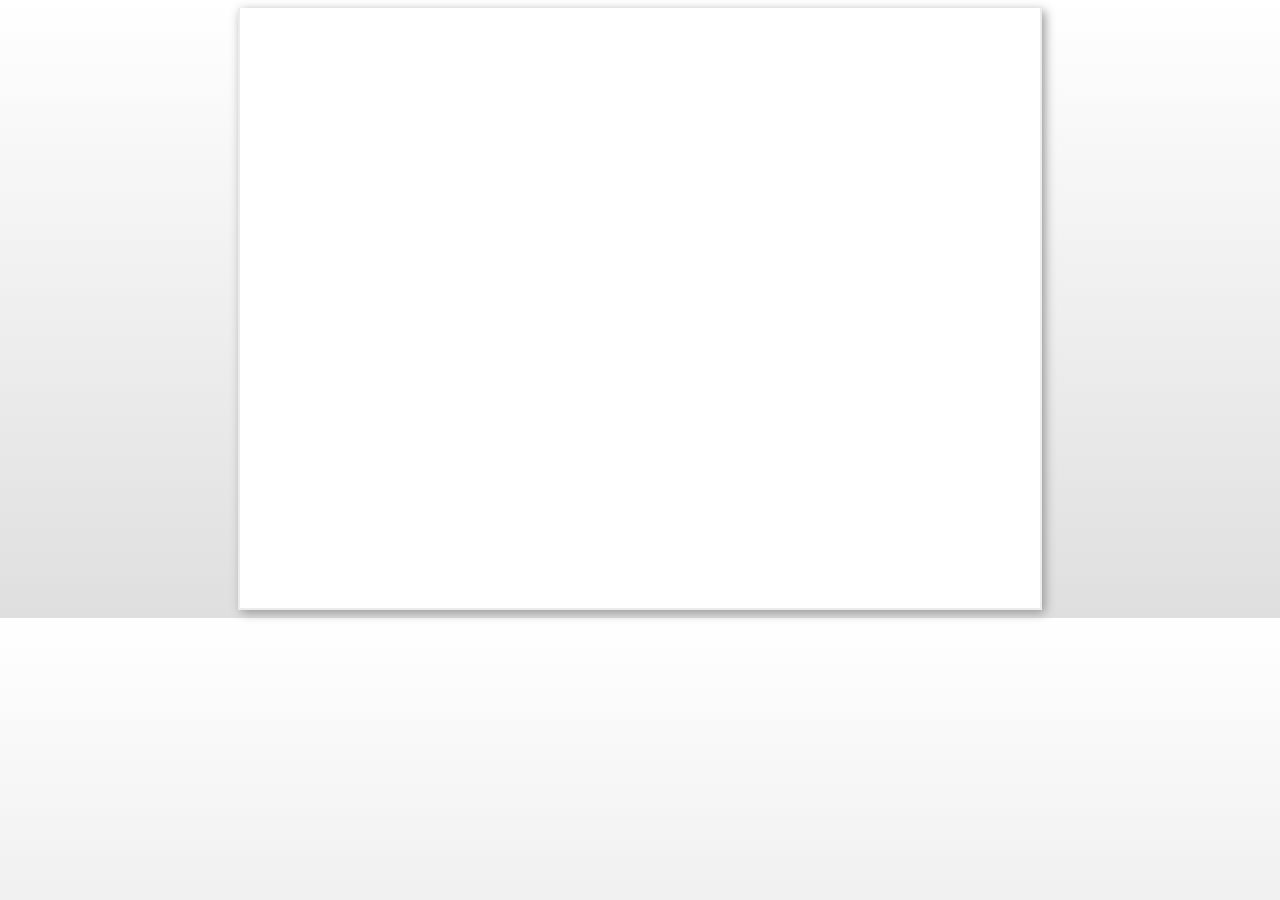
<file: FirstView/index.html>
<!DOCTYPE html PUBLIC "-//W3C//DTD XHTML 1.0 Strict//EN" "http://www.w3.org/TR/xhtml1/DTD/xhtml1-strict.dtd">
    <html xmlns="http://www.w3.org/1999/xhtml">
    <head>
		<meta http-equiv="content-type" content="text/html; charset=utf-8"/>
		<script src="http://ajax.googleapis.com/ajax/libs/jquery/1.10.2/jquery.min.js"></script>
		<script type="text/javascript" src="https://apis.google.com/js/plusone.js"></script>
		<script type="text/javascript" src="flikrFeed.js" ></script>
		<link rel=StyleSheet href="style.css" type="text/css" media=screen>
		<title>Flickr API</title>
	</head>
    <body onload="mainViewLoad()">
        <div id="feed" class="mainContainer"></div>
	</body>
</html>
</file>
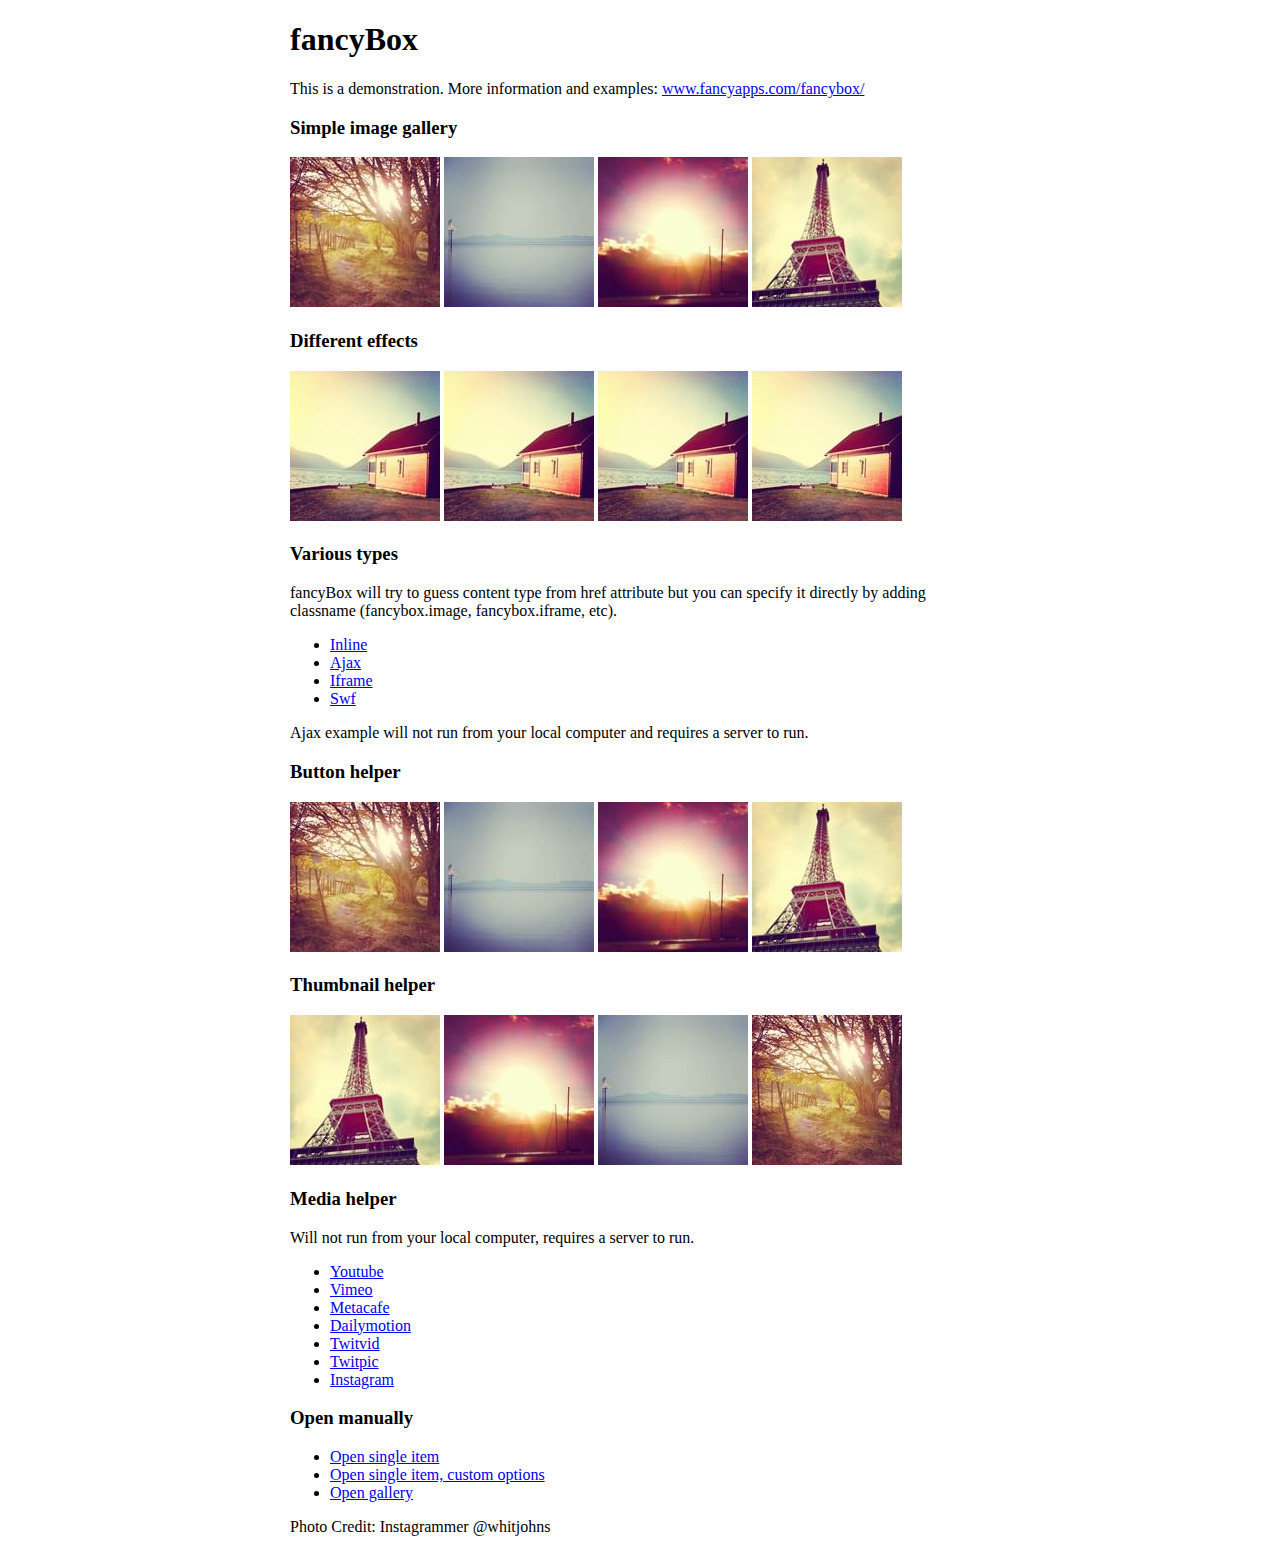
<file: SecondView/fancybox/demo/index.html>
<!DOCTYPE html>
<html>
<head>
	<title>fancyBox - Fancy jQuery Lightbox Alternative | Demonstration</title>
	<meta http-equiv="Content-Type" content="text/html; charset=UTF-8" />

	<!-- Add jQuery library -->
	<script type="text/javascript" src="../lib/jquery-1.10.1.min.js"></script>

	<!-- Add mousewheel plugin (this is optional) -->
	<script type="text/javascript" src="../lib/jquery.mousewheel-3.0.6.pack.js"></script>

	<!-- Add fancyBox main JS and CSS files -->
	<script type="text/javascript" src="../source/jquery.fancybox.js?v=2.1.5"></script>
	<link rel="stylesheet" type="text/css" href="../source/jquery.fancybox.css?v=2.1.5" media="screen" />

	<!-- Add Button helper (this is optional) -->
	<link rel="stylesheet" type="text/css" href="../source/helpers/jquery.fancybox-buttons.css?v=1.0.5" />
	<script type="text/javascript" src="../source/helpers/jquery.fancybox-buttons.js?v=1.0.5"></script>

	<!-- Add Thumbnail helper (this is optional) -->
	<link rel="stylesheet" type="text/css" href="../source/helpers/jquery.fancybox-thumbs.css?v=1.0.7" />
	<script type="text/javascript" src="../source/helpers/jquery.fancybox-thumbs.js?v=1.0.7"></script>

	<!-- Add Media helper (this is optional) -->
	<script type="text/javascript" src="../source/helpers/jquery.fancybox-media.js?v=1.0.6"></script>

	<script type="text/javascript">
		$(document).ready(function() {
			/*
			 *  Simple image gallery. Uses default settings
			 */

			$('.fancybox').fancybox();

			/*
			 *  Different effects
			 */

			// Change title type, overlay closing speed
			$(".fancybox-effects-a").fancybox({
				helpers: {
					title : {
						type : 'outside'
					},
					overlay : {
						speedOut : 0
					}
				}
			});

			// Disable opening and closing animations, change title type
			$(".fancybox-effects-b").fancybox({
				openEffect  : 'none',
				closeEffect	: 'none',

				helpers : {
					title : {
						type : 'over'
					}
				}
			});

			// Set custom style, close if clicked, change title type and overlay color
			$(".fancybox-effects-c").fancybox({
				wrapCSS    : 'fancybox-custom',
				closeClick : true,

				openEffect : 'none',

				helpers : {
					title : {
						type : 'inside'
					},
					overlay : {
						css : {
							'background' : 'rgba(238,238,238,0.85)'
						}
					}
				}
			});

			// Remove padding, set opening and closing animations, close if clicked and disable overlay
			$(".fancybox-effects-d").fancybox({
				padding: 0,

				openEffect : 'elastic',
				openSpeed  : 150,

				closeEffect : 'elastic',
				closeSpeed  : 150,

				closeClick : true,

				helpers : {
					overlay : null
				}
			});

			/*
			 *  Button helper. Disable animations, hide close button, change title type and content
			 */

			$('.fancybox-buttons').fancybox({
				openEffect  : 'none',
				closeEffect : 'none',

				prevEffect : 'none',
				nextEffect : 'none',

				closeBtn  : false,

				helpers : {
					title : {
						type : 'inside'
					},
					buttons	: {}
				},

				afterLoad : function() {
					this.title = 'Image ' + (this.index + 1) + ' of ' + this.group.length + (this.title ? ' - ' + this.title : '');
				}
			});


			/*
			 *  Thumbnail helper. Disable animations, hide close button, arrows and slide to next gallery item if clicked
			 */

			$('.fancybox-thumbs').fancybox({
				prevEffect : 'none',
				nextEffect : 'none',

				closeBtn  : false,
				arrows    : false,
				nextClick : true,

				helpers : {
					thumbs : {
						width  : 50,
						height : 50
					}
				}
			});

			/*
			 *  Media helper. Group items, disable animations, hide arrows, enable media and button helpers.
			*/
			$('.fancybox-media')
				.attr('rel', 'media-gallery')
				.fancybox({
					openEffect : 'none',
					closeEffect : 'none',
					prevEffect : 'none',
					nextEffect : 'none',

					arrows : false,
					helpers : {
						media : {},
						buttons : {}
					}
				});

			/*
			 *  Open manually
			 */

			$("#fancybox-manual-a").click(function() {
				$.fancybox.open('1_b.jpg');
			});

			$("#fancybox-manual-b").click(function() {
				$.fancybox.open({
					href : 'iframe.html',
					type : 'iframe',
					padding : 5
				});
			});

			$("#fancybox-manual-c").click(function() {
				$.fancybox.open([
					{
						href : '1_b.jpg',
						title : 'My title'
					}, {
						href : '2_b.jpg',
						title : '2nd title'
					}, {
						href : '3_b.jpg'
					}
				], {
					helpers : {
						thumbs : {
							width: 75,
							height: 50
						}
					}
				});
			});


		});
	</script>
	<style type="text/css">
		.fancybox-custom .fancybox-skin {
			box-shadow: 0 0 50px #222;
		}

		body {
			max-width: 700px;
			margin: 0 auto;
		}
	</style>
</head>
<body>
	<h1>fancyBox</h1>

	<p>This is a demonstration. More information and examples: <a href="http://fancyapps.com/fancybox/">www.fancyapps.com/fancybox/</a></p>

	<h3>Simple image gallery</h3>
	<p>
		<a class="fancybox" href="1_b.jpg" data-fancybox-group="gallery" title="Lorem ipsum dolor sit amet"><img src="1_s.jpg" alt="" /></a>

		<a class="fancybox" href="2_b.jpg" data-fancybox-group="gallery" title="Etiam quis mi eu elit temp"><img src="2_s.jpg" alt="" /></a>

		<a class="fancybox" href="3_b.jpg" data-fancybox-group="gallery" title="Cras neque mi, semper leon"><img src="3_s.jpg" alt="" /></a>

		<a class="fancybox" href="4_b.jpg" data-fancybox-group="gallery" title="Sed vel sapien vel sem uno"><img src="4_s.jpg" alt="" /></a>
	</p>

	<h3>Different effects</h3>
	<p>
		<a class="fancybox-effects-a" href="5_b.jpg" title="Lorem ipsum dolor sit amet, consectetur adipiscing elit"><img src="5_s.jpg" alt="" /></a>

		<a class="fancybox-effects-b" href="5_b.jpg" title="Lorem ipsum dolor sit amet, consectetur adipiscing elit"><img src="5_s.jpg" alt="" /></a>

		<a class="fancybox-effects-c" href="5_b.jpg" title="Lorem ipsum dolor sit amet, consectetur adipiscing elit"><img src="5_s.jpg" alt="" /></a>

		<a class="fancybox-effects-d" href="5_b.jpg" title="Lorem ipsum dolor sit amet, consectetur adipiscing elit"><img src="5_s.jpg" alt="" /></a>
	</p>

	<h3>Various types</h3>
	<p>
		fancyBox will try to guess content type from href attribute but you can specify it directly by adding classname (fancybox.image, fancybox.iframe, etc).
	</p>
	<ul>
		<li><a class="fancybox" href="#inline1" title="Lorem ipsum dolor sit amet">Inline</a></li>
		<li><a class="fancybox fancybox.ajax" href="ajax.txt">Ajax</a></li>
		<li><a class="fancybox fancybox.iframe" href="iframe.html">Iframe</a></li>
		<li><a class="fancybox" href="http://www.adobe.com/jp/events/cs3_web_edition_tour/swfs/perform.swf">Swf</a></li>
	</ul>

	<div id="inline1" style="width:400px;display: none;">
		<h3>Etiam quis mi eu elit</h3>
		<p>
			Lorem ipsum dolor sit amet, consectetur adipiscing elit. Etiam quis mi eu elit tempor facilisis id et neque. Nulla sit amet sem sapien. Vestibulum imperdiet porta ante ac ornare. Nulla et lorem eu nibh adipiscing ultricies nec at lacus. Cras laoreet ultricies sem, at blandit mi eleifend aliquam. Nunc enim ipsum, vehicula non pretium varius, cursus ac tortor. Vivamus fringilla congue laoreet. Quisque ultrices sodales orci, quis rhoncus justo auctor in. Phasellus dui eros, bibendum eu feugiat ornare, faucibus eu mi. Nunc aliquet tempus sem, id aliquam diam varius ac. Maecenas nisl nunc, molestie vitae eleifend vel, iaculis sed magna. Aenean tempus lacus vitae orci posuere porttitor eget non felis. Donec lectus elit, aliquam nec eleifend sit amet, vestibulum sed nunc.
		</p>
	</div>

	<p>
		Ajax example will not run from your local computer and requires a server to run.
	</p>

	<h3>Button helper</h3>
	<p>
		<a class="fancybox-buttons" data-fancybox-group="button" href="1_b.jpg"><img src="1_s.jpg" alt="" /></a>

		<a class="fancybox-buttons" data-fancybox-group="button" href="2_b.jpg"><img src="2_s.jpg" alt="" /></a>

		<a class="fancybox-buttons" data-fancybox-group="button" href="3_b.jpg"><img src="3_s.jpg" alt="" /></a>

		<a class="fancybox-buttons" data-fancybox-group="button" href="4_b.jpg"><img src="4_s.jpg" alt="" /></a>
	</p>

	<h3>Thumbnail helper</h3>
	<p>
		<a class="fancybox-thumbs" data-fancybox-group="thumb" href="4_b.jpg"><img src="4_s.jpg" alt="" /></a>

		<a class="fancybox-thumbs" data-fancybox-group="thumb" href="3_b.jpg"><img src="3_s.jpg" alt="" /></a>

		<a class="fancybox-thumbs" data-fancybox-group="thumb" href="2_b.jpg"><img src="2_s.jpg" alt="" /></a>

		<a class="fancybox-thumbs" data-fancybox-group="thumb" href="1_b.jpg"><img src="1_s.jpg" alt="" /></a>
	</p>

	<h3>Media helper</h3>
	<p>
		Will not run from your local computer, requires a server to run.
	</p>

	<ul>
		<li><a class="fancybox-media" href="http://www.youtube.com/watch?v=opj24KnzrWo">Youtube</a></li>
		<li><a class="fancybox-media" href="http://vimeo.com/47480346">Vimeo</a></li>
		<li><a class="fancybox-media" href="http://www.metacafe.com/watch/7635964/">Metacafe</a></li>
		<li><a class="fancybox-media" href="http://www.dailymotion.com/video/xoeylt_electric-guest-this-head-i-hold_music">Dailymotion</a></li>
		<li><a class="fancybox-media" href="http://twitvid.com/QY7MD">Twitvid</a></li>
		<li><a class="fancybox-media" href="http://twitpic.com/7p93st">Twitpic</a></li>
		<li><a class="fancybox-media" href="http://instagr.am/p/IejkuUGxQn">Instagram</a></li>
	</ul>

	<h3>Open manually</h3>
	<ul>
		<li><a id="fancybox-manual-a" href="javascript:;">Open single item</a></li>
		<li><a id="fancybox-manual-b" href="javascript:;">Open single item, custom options</a></li>
		<li><a id="fancybox-manual-c" href="javascript:;">Open gallery</a></li>
	</ul>

	<p>
		Photo Credit: Instagrammer @whitjohns
	</p>
</body>
</html>
</file>
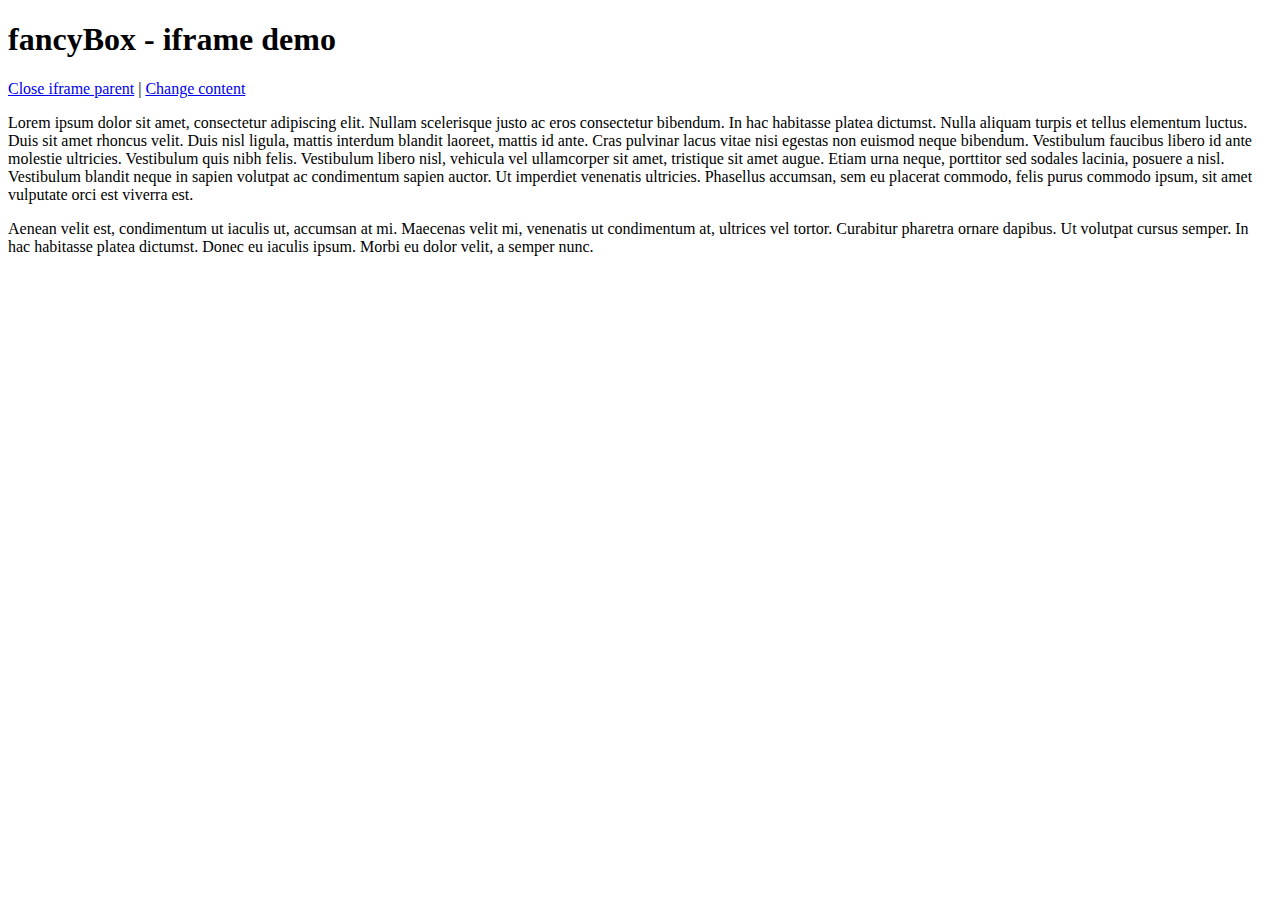
<file: SecondView/fancybox/demo/iframe.html>
<!DOCTYPE html>
<html>
<head>
	<title>fancyBox - iframe demo</title>
	<meta http-equiv="Content-Type" content="text/html; charset=UTF-8" />
</head>
<body>
	<h1>fancyBox - iframe demo</h1>

	<p>
		<a href="javascript:parent.jQuery.fancybox.close();">Close iframe parent</a>

		|

		<a href="javascript:parent.jQuery.fancybox.open({href : '1_b.jpg', title : 'My title'});">Change content</a>
	</p>

	<p>
		Lorem ipsum dolor sit amet, consectetur adipiscing elit. Nullam scelerisque justo ac eros consectetur bibendum. In hac habitasse platea dictumst. Nulla aliquam turpis et tellus elementum luctus. Duis sit amet rhoncus velit. Duis nisl ligula, mattis interdum blandit laoreet, mattis id ante. Cras pulvinar lacus vitae nisi egestas non euismod neque bibendum. Vestibulum faucibus libero id ante molestie ultricies. Vestibulum quis nibh felis. Vestibulum libero nisl, vehicula vel ullamcorper sit amet, tristique sit amet augue. Etiam urna neque, porttitor sed sodales lacinia, posuere a nisl. Vestibulum blandit neque in sapien volutpat ac condimentum sapien auctor. Ut imperdiet venenatis ultricies. Phasellus accumsan, sem eu placerat commodo, felis purus commodo ipsum, sit amet vulputate orci est viverra est.
	</p>

	<p>
		Aenean velit est, condimentum ut iaculis ut, accumsan at mi. Maecenas velit mi, venenatis ut condimentum at, ultrices vel tortor. Curabitur pharetra ornare dapibus. Ut volutpat cursus semper. In hac habitasse platea dictumst. Donec eu iaculis ipsum. Morbi eu dolor velit, a semper nunc.
	</p>
</body>
</html>
</file>
<file: FirstView/style.css>
/* For XGA - IPAD View */
body{font-family:'Alegreya Sans SC',sans-serif;background:-webkit-gradient(linear,left top,left bottom,from( #fff),to( #dfdfdf))}.mainContainer{max-width:800px;width:70%;border:2px solid #ececec;border-top:0;height:600px;overflow-y:scroll;margin:auto;background:#fff;box-shadow:3px 3px 10px #989898}.mainContainer .container{min-height:81px;height:auto;width:98%}.mainContainer .container h1{color:#4a4a4a;padding-left:10px;width:70%;float:left}.mainContainer .container .button{float:right;display:inline-block;margin:28px 40px 0 0;padding:5px 20px;background:#4a4a4a;color:#fff;background:-moz-linear-gradient(top, #989898, #4a4a4a);background:-webkit-gradient(linear,left top,left bottom,from( #989898),to( #4a4a4a));background:linear-gradient( #989898, #4a4a4a);filter:progid:dximagetransform.microsoft.gradient(startColorstr='#989898', endColorstr='#4a4a4a')}.mainContainer .container .table{width:100%;min-height:400px;hight:auto}.mainContainer .container .table .row{width:100%;height:165px;clear:both;border-top:2px solid #ececec}.mainContainer .container .table .row .image{float:left;text-align:center;width:35%;height:153px;margin:5px;border:1px solid #ccc;font-size:1em;line-height:148px}.mainContainer .container .table .row .image a img{margin-top:0;vertical-align:middle;max-height:90%;max-width:90%;width:auto}.mainContainer .container .table .row .info{float:left;margin-left:20px;width:55%}.mainContainer .container .table .row .info .header h2.ellipsis{text-transform:capitalize;width:90%;white-space:nowrap;overflow:hidden;text-overflow:ellipsis}.mainContainer .container .table .row .info .header h2.ellipsis a{color:#989898;text-decoration:none}.mainContainer .container .table .row .info .header h2.ellipsis a:hover{text-decoration:underline}.mainContainer .container .table .row .info .description p{font-size:18px;font-style:italic}.mainContainer .container .table .row .info .description p a{color:#4a4a4a}.mainContainer .container .table .row .info .description p .margin{margin-left:20px}.mainContainer .container .table .row:hover,.mainContainer .container .table .row:active{background:#4a4a4a;background:-moz-linear-gradient(top, #989898, #000);background:-webkit-gradient(linear,left top,left bottom,from( #989898),to( #000));background:linear-gradient( #989898, #000);filter:progid:dximagetransform.microsoft.gradient(startColorstr='#989898', endColorstr='#000')}.mainContainer .container .table .row:hover .info .header h2.ellipsis a,.mainContainer .container .table .row:active .info .header h2.ellipsis a{color:#fff}.mainContainer .container .table .row:hover .description p,.mainContainer .container .table .row:active .description p{color:#fff}.mainContainer .container .table .row:hover .description p a,.mainContainer .container .table .row:active .description p a{color:#fff}.mainContainer .innerContainer{width:98%;height:auto;min-height:450px;clear:both;margin-left:10px;border-top:2px solid #ececec}.mainContainer .innerContainer h2 a{color:#989898;text-decoration:none}.mainContainer .innerContainer h2 a:hover{text-decoration:underline}.mainContainer .innerContainer .margin{display:inline-block;margin:0 30px 0 30px}.mainContainer .innerContainer .image{margin-top:10px;float:left;width:40%;height:250px}.mainContainer .innerContainer .image a img{max-height:100%;max-width:90%;width:auto}.mainContainer .innerContainer .description{margin-top:10px;margin-left:auto;margin-right:auto;width:54%;display:inline-block}.mainContainer .innerContainer .description img{display:none}.mainContainer .innerContainer .description p a{color:#4a4a4a}.mainContainer .innerContainer .description p a:hover{color:#000}.mainContainer .innerContainer .info p{display:inline-block;margin-right:20px;font-size:18px;font-style:italic}.mainContainer .innerContainer .info p a{color:#4a4a4a}.mainContainer .innerContainer .info p .margin{margin-left:20px}.mainContainer .innerContainer ul.tags{width:54%;padding:0;margin-top:20px;display:inline-block}.mainContainer .innerContainer ul.tags li{display:inline-block;margin-left:10px}.mainContainer .innerContainer ul.tags li a{color:#4a4a4a}.mainContainer .innerContainer ul.tags li a:hover{color:#000}.mainContainer .innerContainer ul.tags:hover{color:#000}@media (max-width: 1024px){h1{ font-size:28px}h2{font-size:22px}p{font-size:17px}}@media (max-width: 768px){h1{ font-size:24px;width:50%}h2{font-size:20px;text-align:center}p{font-size:16px}.mainContainer .container{min-height:60px}.mainContainer .container .button{margin-top:18px;margin-left:5%}.mainContainer .container h1{font-size:24px;width:50%}.mainContainer .container .table .row .info .description p{font-size:17px}.mainContainer .innerContainer .info p{text-align:center;width:100%;margin:0;padding:0}.mainContainer .innerContainer .info p:nth-of-type(2){display:none}.mainContainer .innerContainer .image{width:97%;clear:both;margin-left:auto;margin-right:auto;text-align:center;height:200px}.mainContainer .innerContainer .image a img{width:auto;max-height:200px;max-width:350px;margin:auto}.mainContainer .innerContainer .description{width:97%;text-align:center}.mainContainer .innerContainer ul.tags{width:97%;text-align:center}}@media (max-width: 640px){.mainContainer .container h1{ font-size:23px;width:100%;text-align:center}.mainContainer .container .button{margin:0;float:none;text-align:left;margin-left:43%;clear:both;margin-bottom:10px}.mainContainer .container .table .row{height:255px}.mainContainer .container .table .row .image{width:100%;border:0}.mainContainer .container .table .row .info{text-align:center;margin-left:0;width:100%;float:left;clear:both}.mainContainer .container .table .row .info .header h2.ellipsis{font-size:20px;margin:0 0 5px 0;width:100%}.mainContainer .container .table .row .info .description p{font-size:16px;margin:0}.mainContainer .container .innerContainer p{width:100%;text-align:center;margin:0}.mainContainer .container .innerContainer .margin{display:none}}@media (max-width: 480px){.mainContainer{ overflow:visible;width:100%;height:auto}.mainContainer h1{font-size:21px}}
/* This beautiful CSS-File has been crafted with LESS (lesscss.org) and compiled by simpLESS (wearekiss.com/simpless) */
</file>
